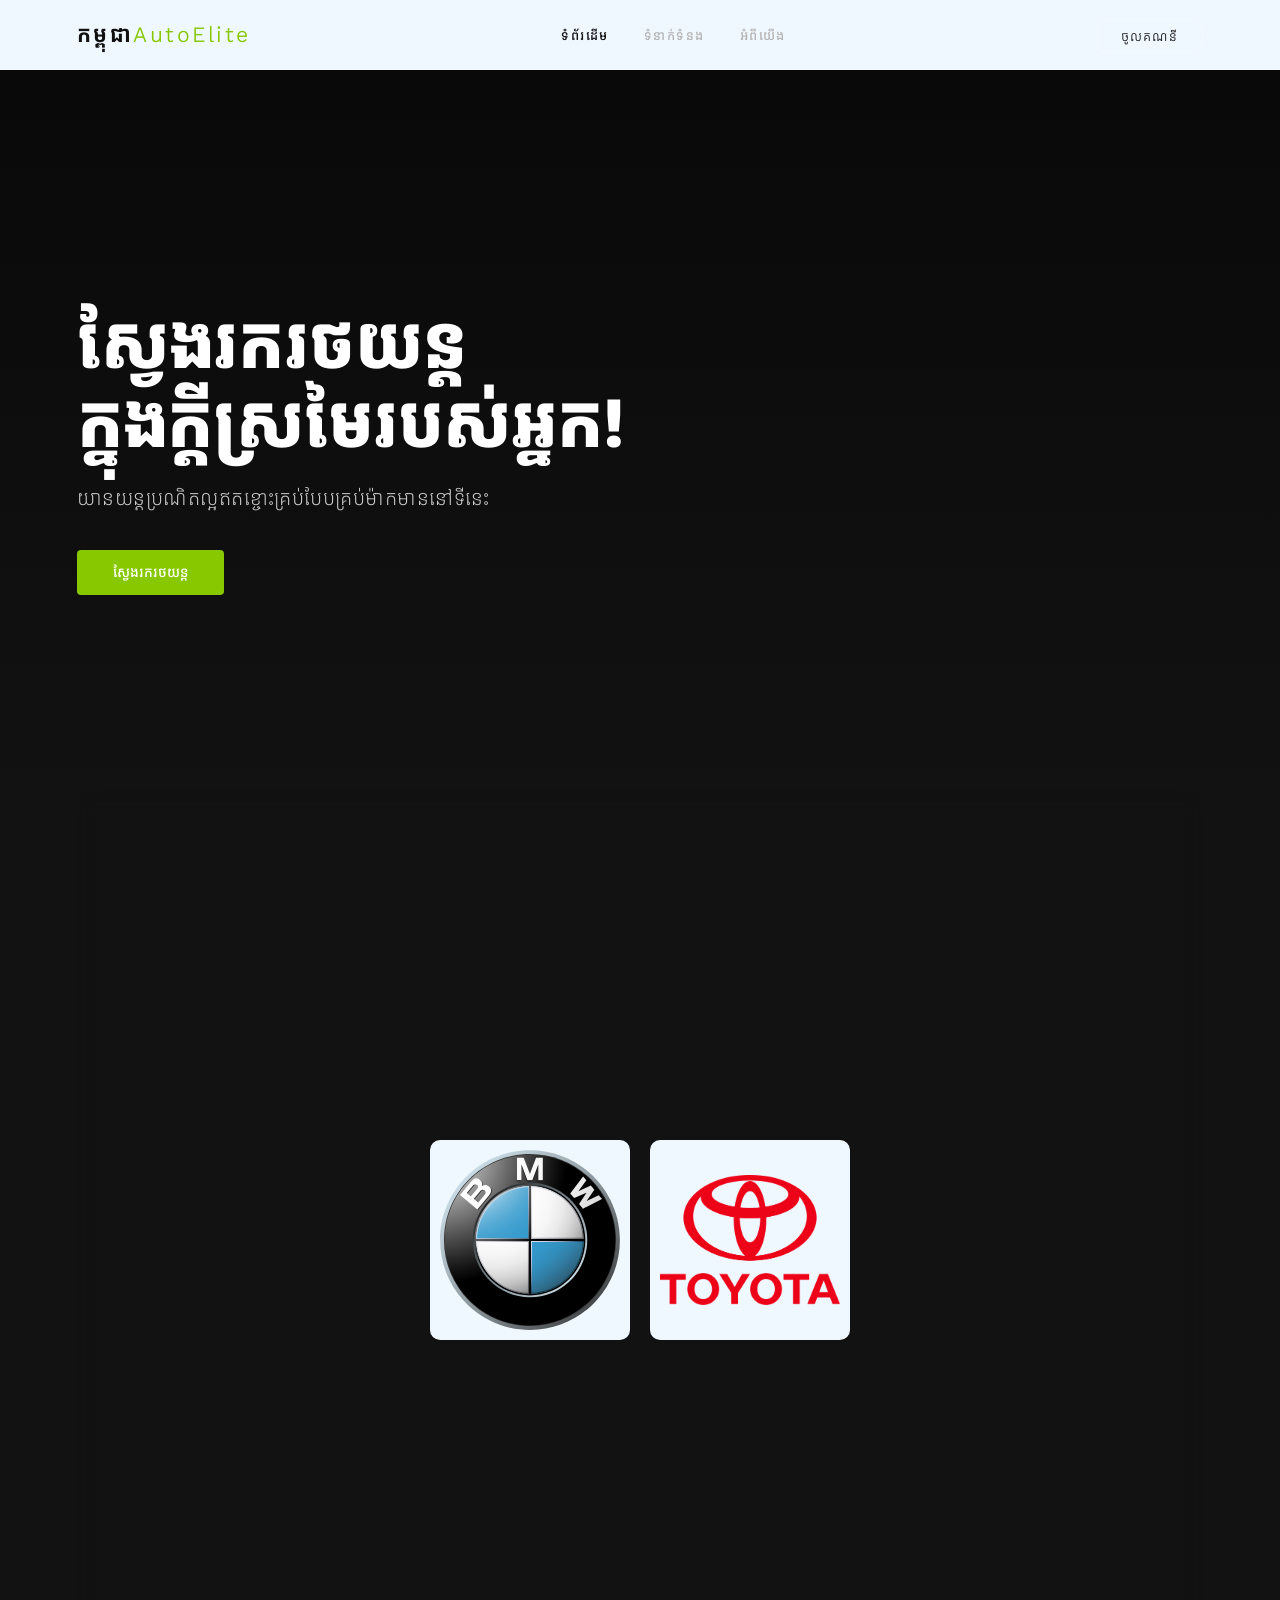
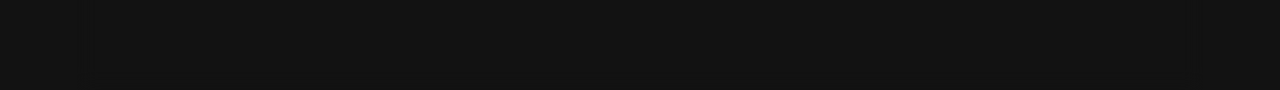
<file: index.html>
<!DOCTYPE html>
<html lang="km">
<head>
    <meta charset="UTF-8">
    <meta name="viewport" content="width=device-width, initial-scale=1.0">
    <title>Cambo AutoElite</title>
    <link rel="preconnect" href="https://fonts.googleapis.com">
    <link href="https://fonts.googleapis.com/css2?family=Kantumruy+Pro:wght@300;400;500;700&display=swap" rel="stylesheet">
   <link rel="stylesheet" href="style.css">
</head>
<body>
    
    <header class="navbar">
        <div class="nav-brand">កម្ពុជា<span>AutoElite</span></div>
        <nav class="nav-links">
            <a href="#home" class="active">ទំព័រដើម</a>
            <a href="#contact">ទំនាក់ទំនង</a>
            <a href="#about">អំពីយើង</a>
        </nav>
        <div class="nav-actions">
            <a href="#login" class="btn-login">ចូលគណនី</a>
        </div>
    </header>

   
    <section id="home" class="hero">
        <div class="hero-content">
            <h1>ស្វែងរករថយន្ដ<br>ក្នុងក្តីស្រមៃរបស់អ្នក!</h1>
            <p>យានយន្តប្រណិតល្អឥតខ្ចោះគ្រប់បែបគ្រប់ម៉ាកមាននៅទីនេះ</p>
            <a href="#explore" class="btn-primary">ស្វែងរករថយន្ត</a>
        </div>
    </section>

    <section id="explore" class="explore">
        <div class="explore-content">
            <div class="brand-logo" onclick="window.location.href='bmw.html'"><img src="./img/BMW-2.svg" alt=""></div>
            <div class="brand-logo" onclick="window.location.href='toyota.html'"><img src="./img/Toyota_logo_(Red).svg.png" alt=""></div>  
            
        </div>
    </section>

</body>
</html>
</file>
<file: style.css>
/*
   GLOBAL — applies to every page
*/

* {
    margin: 0;
    padding: 0;
    box-sizing: border-box;
    font-family: 'Kantumruy Pro', 'Poppins', sans-serif;
    scroll-behavior: smooth;
}

body {
    background-color: #121212;
    color: #ffffff;
    overflow-y: scroll;
}


/*
   NAVBAR — shared across all pages
*/

.navbar {
    position: sticky;
    top: 0;
    width: 100%;
    height: 70px;
    background: aliceblue;
    display: flex;
    justify-content: space-between;
    align-items: center;
    padding: 0 6%;
    z-index: 1000;
}

.nav-brand {
    font-size: 22px;
    font-weight: 600;
    letter-spacing: 2.5px;
    color: #111111;
}

.nav-brand span {
    font-weight: 400;
    color: #88c800;
}

.nav-links {
    display: flex;
    gap: 35px;
}

.nav-links a {
    color: #b3b3b3;
    text-decoration: none;
    font-size: 13px;
    font-weight: 500;
    text-transform: uppercase;
    letter-spacing: 1.5px;
    transition: color 0.3s ease;
}

.nav-links a:hover,
.nav-links a.active {
    color: #111111;
}

.btn-login {
    color: #111111;
    text-decoration: none;
    font-size: 13px;
    text-transform: uppercase;
    letter-spacing: 1px;
    border: 1px solid rgba(255,255,255,0.2);
    padding: 8px 24px;
    border-radius: 10px;
    transition: all 0.3s ease;
}

.btn-login:hover {
    background: #88c800;
    color: #ffffff;
    border-color: #111111;
}


/*
   HOME PAGE — index.html
*/

.hero {
    height: 80vh;   
    display: flex;
    align-items: center;
    padding: 0 6%;
    background: linear-gradient(rgba(0,0,0,0.5), rgba(18,18,18,1)), 
                url('https://images.unsplash.com/photo-1618843479313-40f8afb4b4d8?q=80&w=2000&auto=format&fit=crop') center/cover no-repeat;
}

.hero-content {
    max-width: 600px;
    transform: translateY(20px);
}

.hero-content h1 {
    font-size: 4.5rem;
    font-weight: 700;
    line-height: 1.1;
    margin-bottom: 1.5rem;
    letter-spacing: -1px;
}

.hero-content p {
    font-size: 1.25rem;
    margin-bottom: 2.5rem;
    font-weight: 300;
    color: #cccccc;
    letter-spacing: 0.5px;
}

.btn-primary {
    display: inline-block;
    background: #88c800;
    color: #ffffff;
    padding: 14px 36px;
    text-decoration: none;
    font-size: 14px;
    font-weight: 500;
    border-radius: 4px;
    transition: background 0.3s transform 0.3s;
}

.btn-primary:hover {
    background: #6a9e00;
    transform: translateY(-2px);
}

.explore {
    height: 100vh;   
    display: flex;
    align-items: center;
    padding: 0 6%;
    background-color: #121212;    
}

.explore-content {
    width: 100%;
    height: 100%;
    backdrop-filter: blur(10px);
    display: flex;
    justify-content: center;
    align-items: center;
    gap: 20px;
}


/*
   LISTING PAGE — (cards / product grid)
*/

.logo-container {
    background-color: aliceblue;
    display: flex;
    align-items: center;
    gap: 10px;
    padding: 20px;
    position: sticky;
    top: 0;
    z-index: 100;
    color: black;
}

.logo { 
    width:100px;
}

.logo img {
    width: 100%;
}

.brand-logo {
    width: 200px;
    height: 200px;
    background-color: aliceblue;
    border-radius: 10px;
    padding: 10px;
    display: flex;
    justify-content: center;
    align-items: center;
    cursor: pointer;
    transition: all 0.3s ease;
}

.brand-logo:hover {
    transform: translateY(-10px);
}

.brand-logo img {
    width: 100%;
}

.bar {
    width: 2px;
    height: 100px;
    background-color: black;
}

.logo-title {
    font-size: 22px;
    font-weight: 500;
}

.card-box{
    display: flex;
    gap: 10px;
    padding: 20px;
    justify-content:space-between;
}

.card {
    width: 400px;
    padding: 10px;
    border-radius: 10px;
    overflow: hidden;
}

.card:hover {
    transform: translateY(-10px);
    transition: all 0.4s ease;
}

.card img {
    width: 100%;
    aspect-ratio: 1 / 1;
    object-fit: cover;
}

.card-details {
    padding: 15px;
}
</file>
